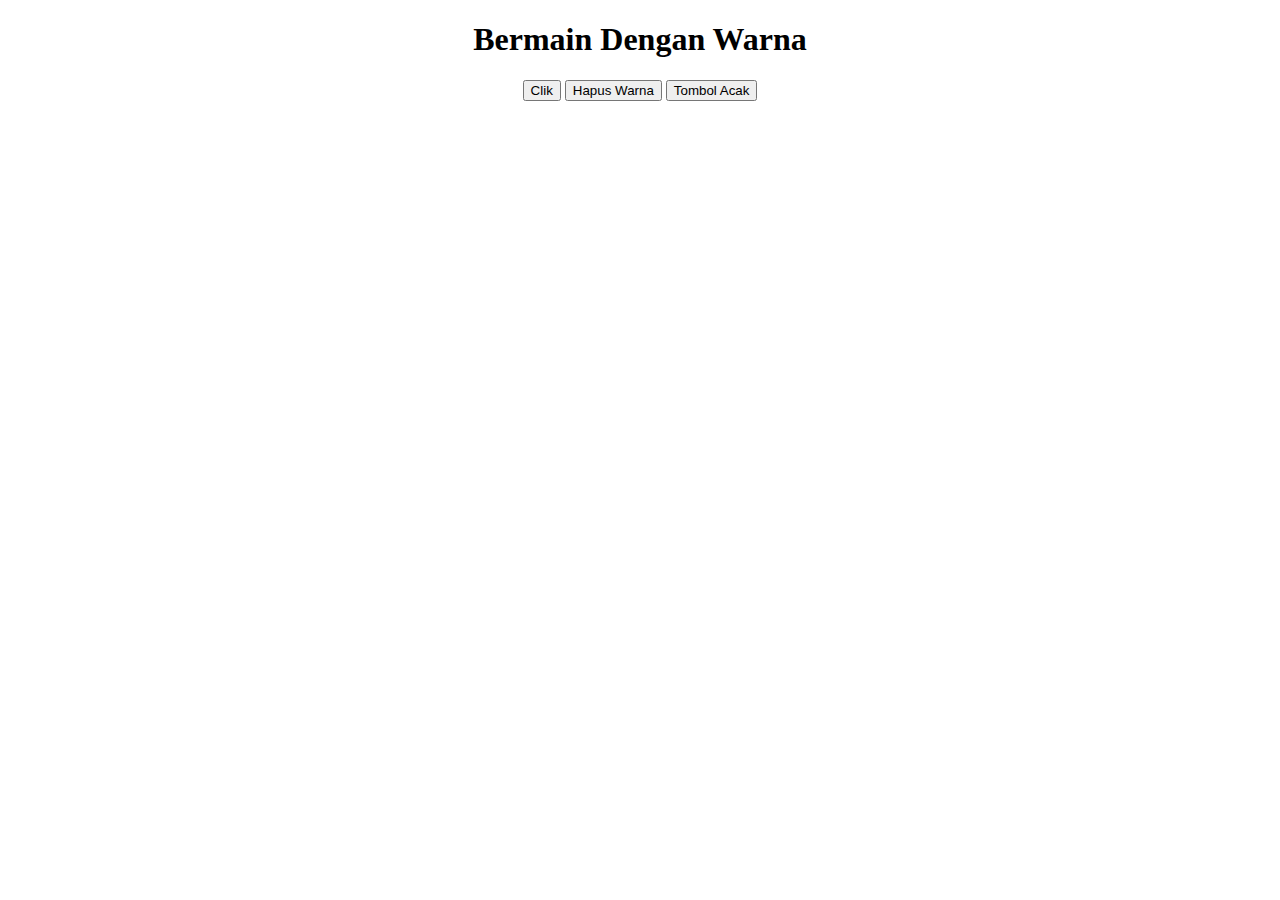
<file: DOM/Warna/index.html>
<!DOCTYPE html>
<html lang="en">
  <head>
    <meta charset="UTF-8" />
    <meta name="viewport" content="width=device-width, initial-scale=1.0" />
    <title>Document</title>

    <style>
      body {
        text-align: center;
      }
      body.warna {
        background-color: black;
        color: white;
      }

      #rangeWarna {
        margin-top: 20px;
      }
    </style>
  </head>

  <body>
    <h1>Bermain Dengan Warna</h1>
    <button>Clik</button>
    <button>Hapus Warna</button>
    <script src="warna.js"></script>
  </body>
</html>
</file>
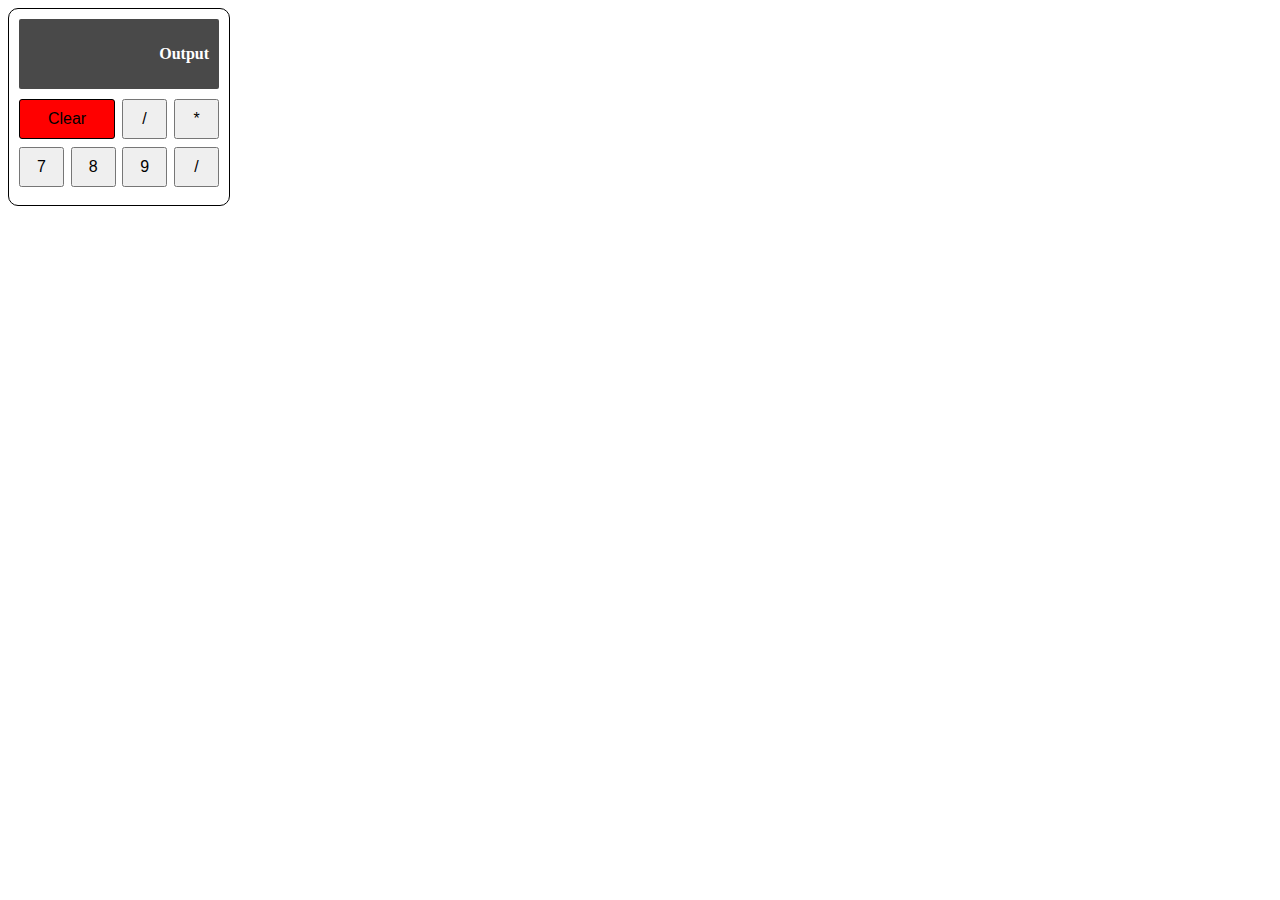
<file: baru.html>
<!DOCTYPE html>
<html lang="en">
  <head>
    <meta charset="UTF-8" />
    <meta name="viewport" content="width=device-width, initial-scale=1.0" />
    <title>Document</title>

    <!-- CSS -->
    <style>
      .card {
        padding: 10px;
        border: 1px solid #000000;
        border-radius: 10px;
        width: 200px;
      }
      .card .hasil {
        background-color: #000000b6;
        color: white;
        height: 70px;
        display: flex;
        justify-content: end;
        padding-right: 10px;
        align-items: center;
        margin-bottom: 10px;
        border-radius: 2px;
      }

      .card .inputan {
        display: flex;
        justify-content: space-between;
        margin-bottom: 8px;
      }

      button {
        height: 40px;
        width: 45px;
        font-size: 16px;
        cursor: pointer;
      }

      .clear button {
        height: 40px;
        width: 96px;
        background-color: red;
        border: 1px solid;
        border-radius: 3px;
      }
    </style>
  </head>
  <body>
    <section>
      <div class="card">
        <div class="hasil">
          <h4>Output</h4>
        </div>
        <div class="inputan">
          <div class="clear">
            <button>Clear</button>
          </div>
          <button>/</button>
          <button>*</button>
        </div>
        <div class="inputan">
          <button>7</button>
          <button>8</button>
          <button>9</button>
          <button>/</button>
        </div>
      </div>
    </section>
  </body>
</html>
</file>
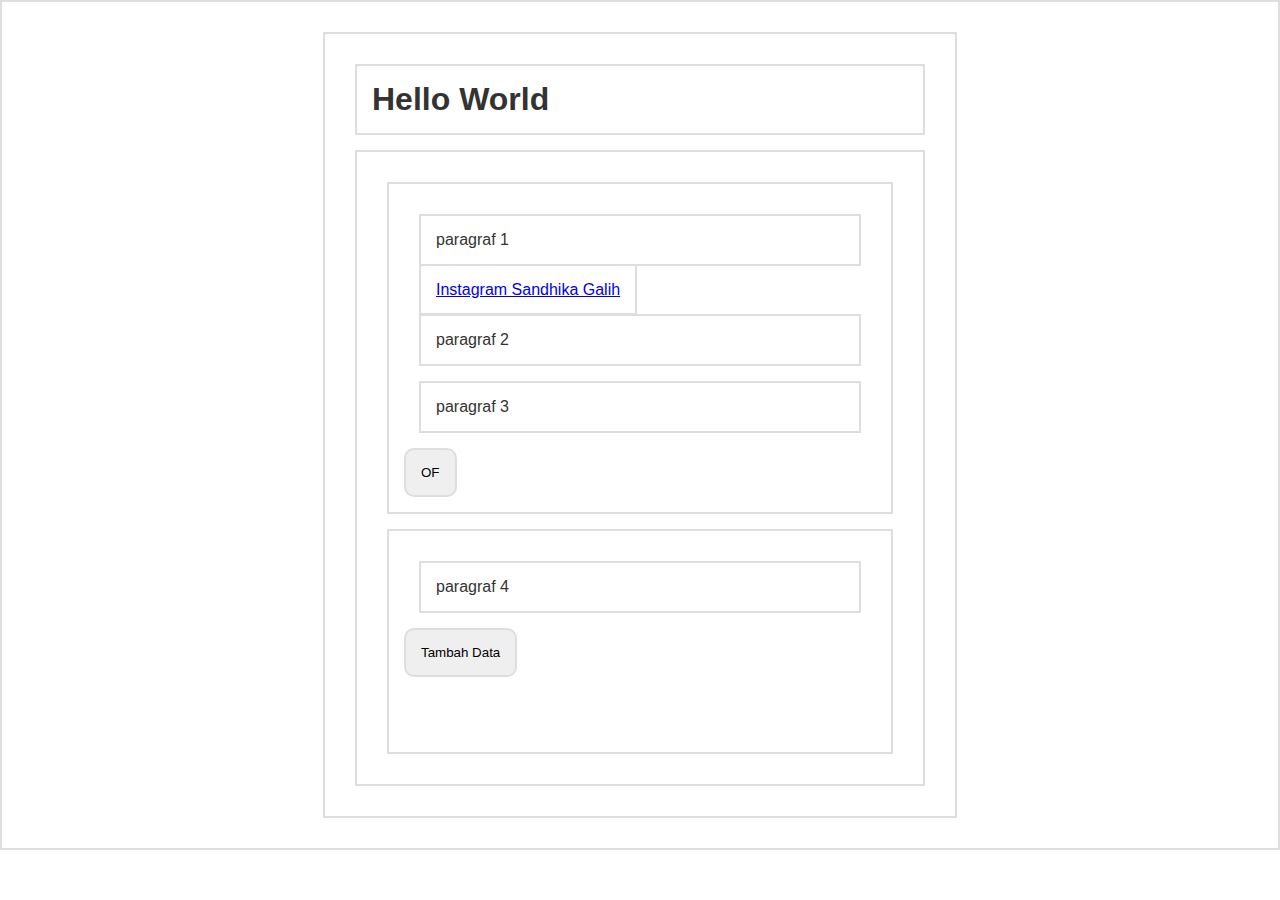
<file: DOM/DOM.html>
<!DOCTYPE html>
<html lang="en">
  <head>
    <meta charset="UTF-8" />
    <title>Dom Selection</title>
    <style>
      * {
        border: 2px solid #dedede;
        padding: 15px;
        margin: 15px;
      }
      html {
        margin: 0;
        padding: 0;
      }
      body {
        max-width: 600px;
        margin: 30px auto;
        font-family: sans-serif;
        color: #333;
      }

      body.darkMode {
        background-color: #333;
        color: white;
      }
      ul {
        border: 0;
      }
      button {
        border-radius: 10px;
        margin: 0;
        cursor: pointer;

      }
      ul li{
        display: flex;
        align-items: center;
      }

      ul li button {
        padding: 7px;
        margin-left: auto;
      }
    </style>
  </head>
  <body>
    <h1 id="judul">Hello World</h1>
    <div id="container">
      <section id="a">
        <p class="p1">paragraf 1</p>
        <a href="http://instagram.com/sandhikagalih">Instagram Sandhika Galih</a>
        <p class="p2">paragraf 2</p>
        <p class="p3">paragraf 3</p>
        <button value="on">OF</button>
      </section>
      <section id="b">
        <p>paragraf 4</p>
        <button id="addData">Tambah Data</button>
        <ul>
          <!-- <li>item 1</li>
          <li>item 2</li>
          <li>item 3</li> -->
        </ul>
      </section>
    </div>

    <!-- <script src="script.js"></script> -->
    <script src="latihan.js"></script>
  </body>
</html>
</file>
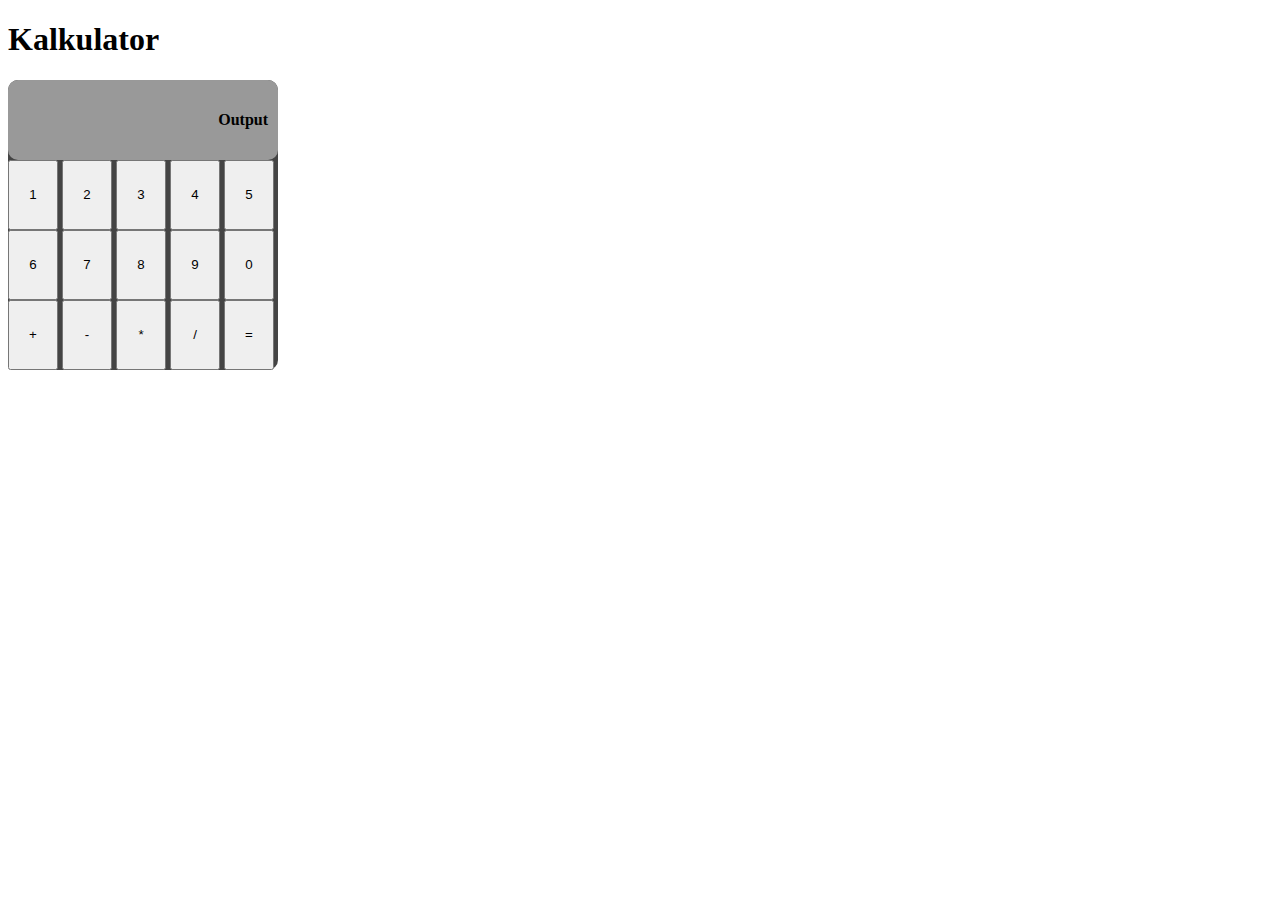
<file: DOM/kalkulator/kalkulator.html>
<!DOCTYPE html>
<html lang="en">
  <head>
    <meta charset="UTF-8" />
    <meta name="viewport" content="width=device-width, initial-scale=1.0" />
    <title>Kalkulator</title>
    <link rel="stylesheet" href="style.css" />
  </head>
  <body>
    <section>
      <div class="container">
        <h1>Kalkulator</h1>
        <div class="card-kalkulator">
          <div class="hasil">
            <h4>Output</h4>
          </div>
          <div class="input">
            <button onclick="angkaHandler(this)" class="angka" value="1">1</button>
            <button onclick="angkaHandler(this)" class="angka" value="2">2</button>
            <button onclick="angkaHandler(this)" class="angka" value="3">3</button>
            <button onclick="angkaHandler(this)" class="angka" value="4">4</button>
            <button onclick="angkaHandler(this)" class="angka" value="5">5</button>
            <button onclick="angkaHandler(this)" class="angka" value="6">6</button>
            <button onclick="angkaHandler(this)" class="angka" value="7">7</button>
            <button onclick="angkaHandler(this)" class="angka" value="8">8</button>
            <button onclick="angkaHandler(this)" class="angka" value="9">9</button>
            <button onclick="angkaHandler(this)" class="angka" value="0">0</button>
            <button onclick="operatorHandler(this)" class="operator" value="+">+</button>
            <button onclick="operatorHandler(this)" class="operator" value="-">-</button>
            <button onclick="operatorHandler(this)" class="operator" value="*">*</button>
            <button onclick="operatorHandler(this)" class="operator" value="/">/</button>
            <button onclick="calculate()" id="resultBtn" value="=">=</button>
          </div>
        </div>
      </div>
    </section>

    <script src="kalkulator.js"></script>
  </body>
</html>
</file>
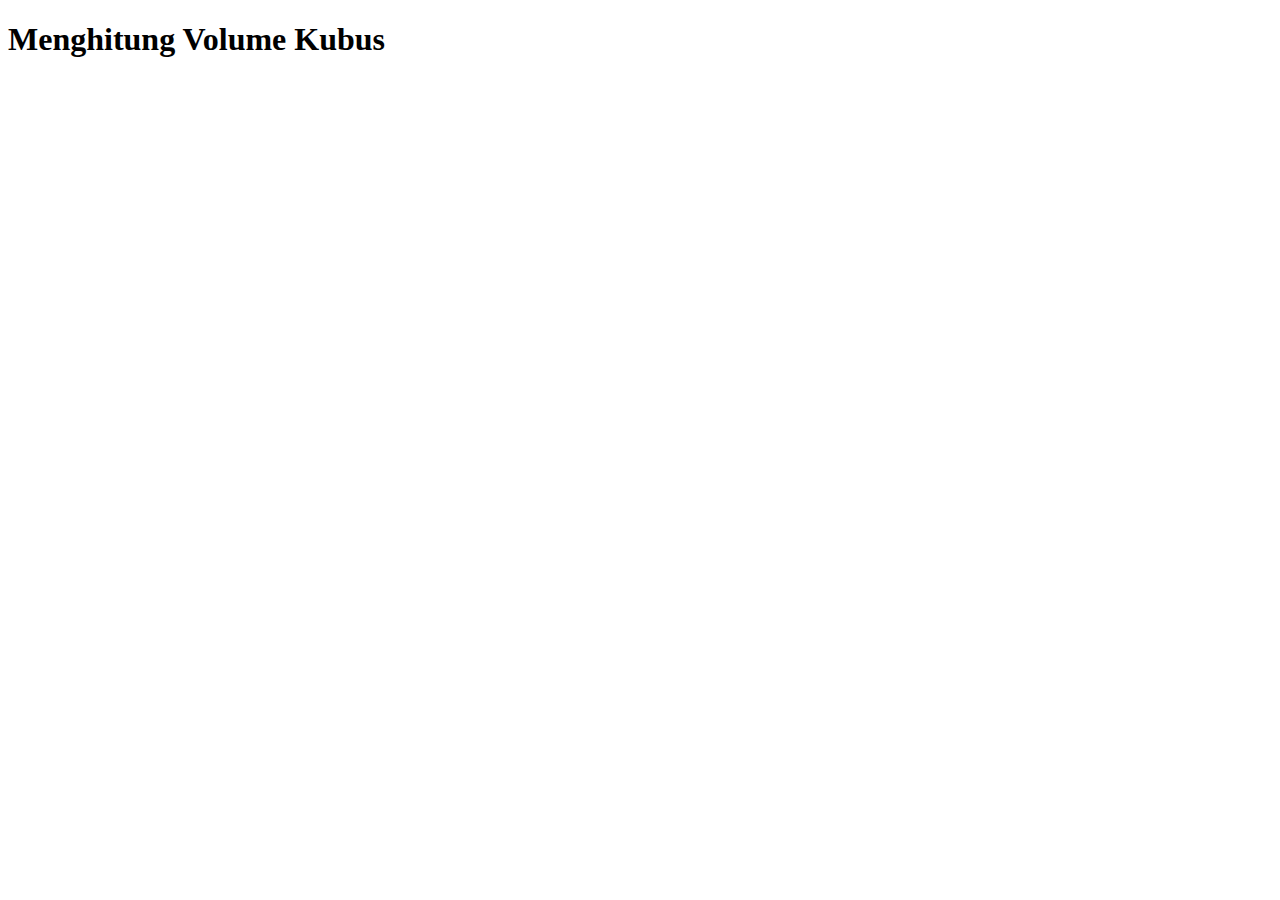
<file: FUNCTION/volumeKubus/volume.html>
<!DOCTYPE html>
<html lang="en">
<head>
    <meta charset="UTF-8">
    <meta name="viewport" content="width=device-width, initial-scale=1.0">
    <title>Document</title>
</head>
<body>
    <h1>Menghitung Volume Kubus</h1>
    <script src="volume.js"></script>
</body>
</html>
</file>
<file: DOM/kalkulator/style.css>
.card-kalkulator {
  /* height: 300px;  */
  width: 270px;
  background-color: #444;
  border: 1 solid #444;
  border-radius: 10px;
}

.hasil {
  height: 80px;
  width: 100%;
  background-color: #999;
  border-radius: 10px;
  display: flex;
  justify-content: end;
  align-items: center;
}

.hasil h4 {
  padding-right: 10px;
}

.input button {
  cursor: pointer;
  height: 70px;
  width: 50px;
}
</file>
